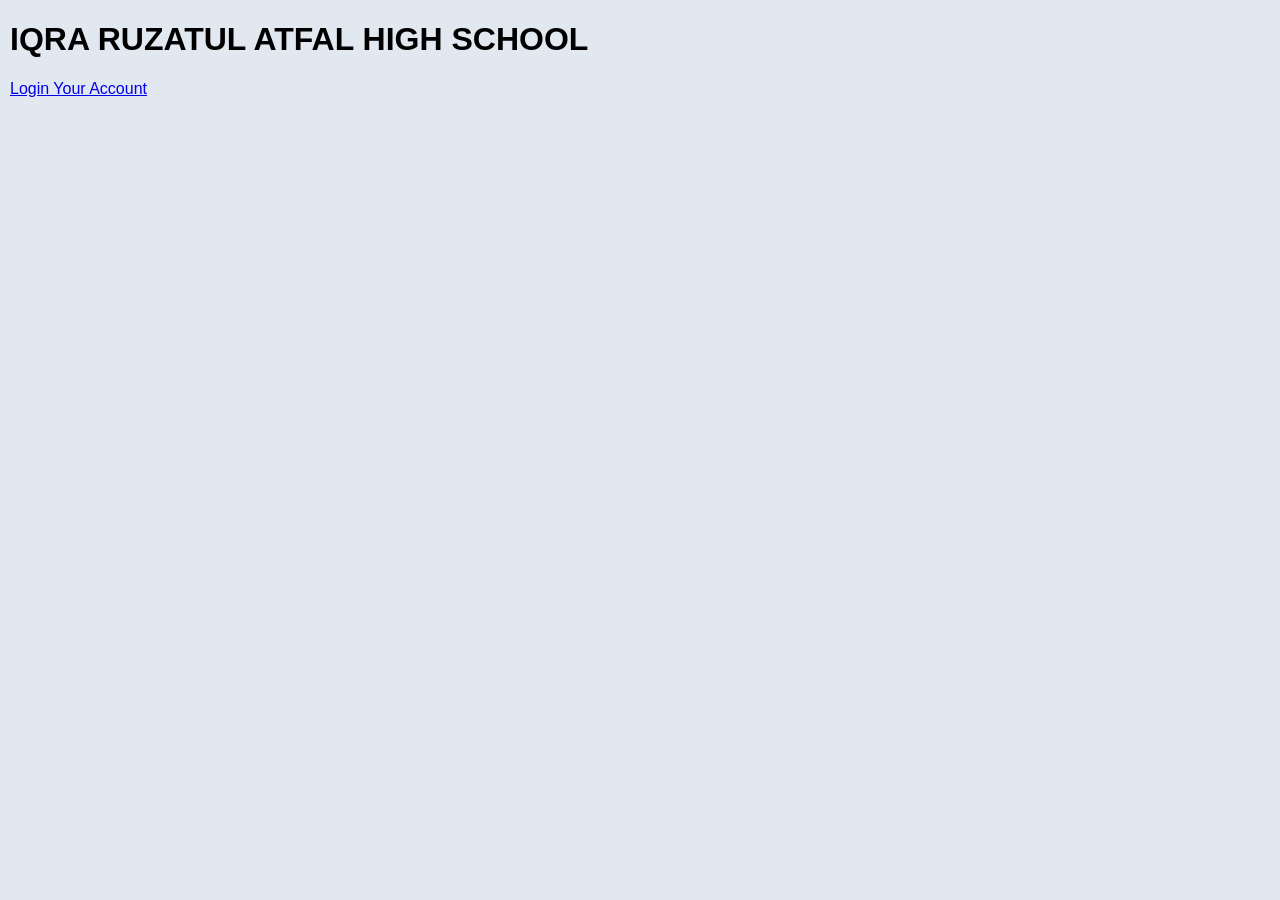
<file: index.html>
<!DOCTYPE html>
<html lang="en">

<head>
    <meta charset="UTF-8">
    <meta name="viewport" content="width=device-width, initial-scale=1.0">
    <title>IQRA RUZATUL ATFAL</title>
    <link rel="stylesheet" href="style.css">
</head>

<body>
    <h1>IQRA RUZATUL ATFAL HIGH SCHOOL</h1>
    <a href="signup.html">Login Your Account</a>
</body>

</html>
</file>
<file: style.css>
body {
      margin: 10px;
      font-family: Arial, sans-serif;
      background-color: #E2E8F0;
      padding: 0px;     
  }

  .navbar {
      background-color: #172554;
      color: white;
      padding: 18px 32px;    
      display: flex;
      justify-content: space-between;
      align-items: center;
      border-radius: 10px;
  }

  .navbar h2 {
      margin: 0;
  }

  .nav-links {
      display: flex;
      gap: 24px;
  }

  .nav-links a {
      color: white;
      text-decoration: none;
  }

  .dashboard {
      background-color: white;
      margin: 32px;
      padding: 28px;
      border-radius: 12px;
  }

  .dashboard button {
      display: block;
      width: 100%;
      background-color: #2563eb;
      color: white;
      padding: 12px 18px;
      border: none;
      border-radius: 6px;
      cursor: pointer;
      font-size: 16px;
      font-weight: bold;
  }

  .dashboard p {
      /* background-color: #F1F5F9; */
      padding: 12px;
      border-radius: 6px;
  }

  .dashboard h1 {
      color: #1e3a8a;
  }

  .s-n {
      background: #DBEAFE;
      color: #1E3A8A;
  }

  .m-f {
      background: #D1FAE5;
      color: #065F46;
  }

  .p-s {
      background-color: #FEF3C7;
      color: #92400E;
  }

  .p-s.pending {
      background-color: #FEF3C7;
      color: #92400E;
  }

  .p-s.paid {
      background-color: #d1fae5;
      color: #047857;
  }
</file>
